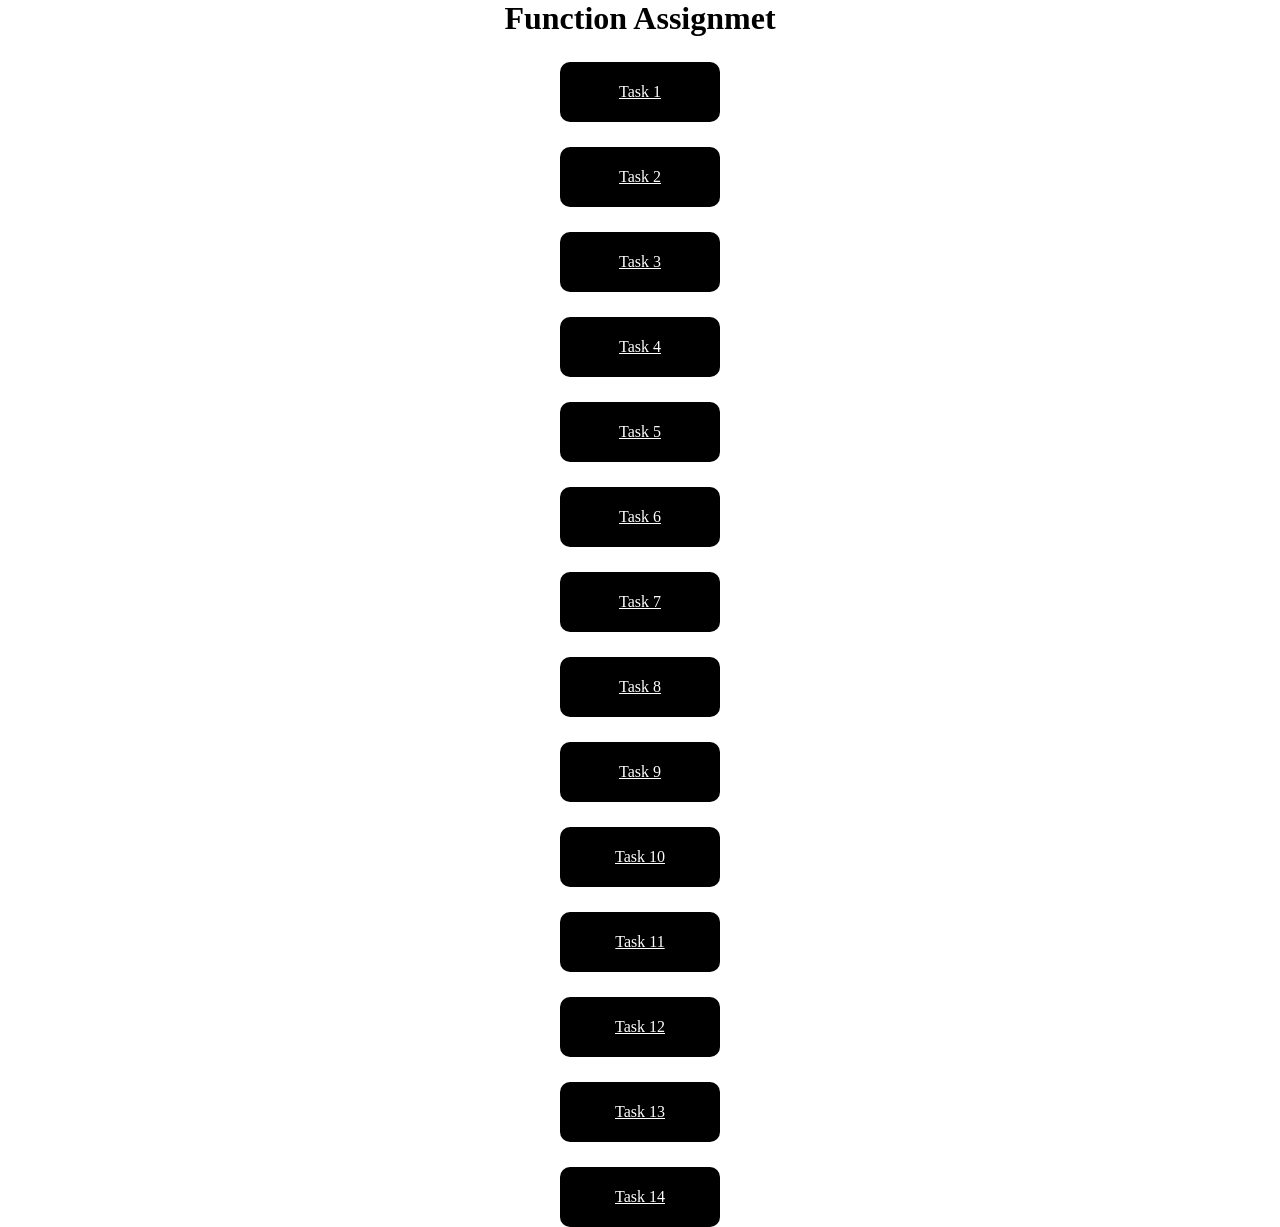
<file: index.html>
<!DOCTYPE html>
<html lang="en">

<head>
    <meta charset="UTF-8">
    <meta name="viewport" content="width=device-width, initial-scale=1.0">
    <title>Function Assignmet</title>
    <link rel="stylesheet" href="style.css">
</head>

<body>
    <h1>
        Function Assignmet
    </h1>
    <div id="container">
        <a href="task1.html">Task 1</a>
        <a href="task2.html">Task 2</a>
        <a href="task3.html">Task 3</a>
        <a href="task4.html">Task 4</a>
        <a href="task5.html">Task 5</a>
        <a href="task6.html">Task 6</a>
        <a href="task7.html">Task 7</a>
        <a href="task8.html">Task 8</a>
        <a href="task9.html">Task 9</a>
        <a href="task10.html">Task 10</a>
        <a href="task11.html">Task 11</a>
        <a href="task12.html">Task 12</a>
        <a href="task13.html">Task 13</a>
        <a href="task14.html">Task 14</a>
    </div>
</body>

</html>
</file>
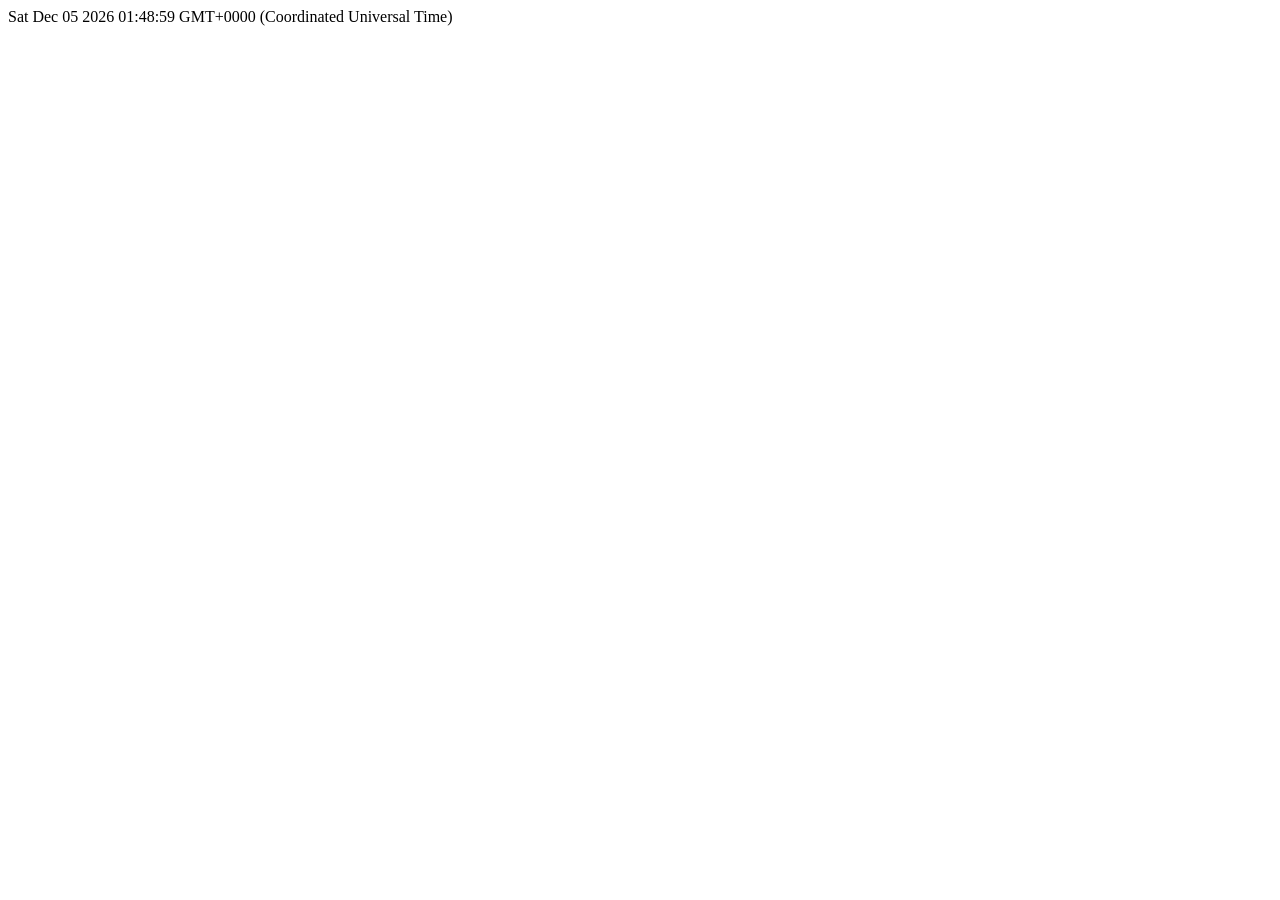
<file: task1.html>
<!DOCTYPE html>
<html lang="en">
<head>
    <meta charset="UTF-8">
    <meta name="viewport" content="width=device-width, initial-scale=1.0">
    <title>Task 1</title>
</head>
<body>
    <script src="task1.js"></script>
</body>
</html>
</file>
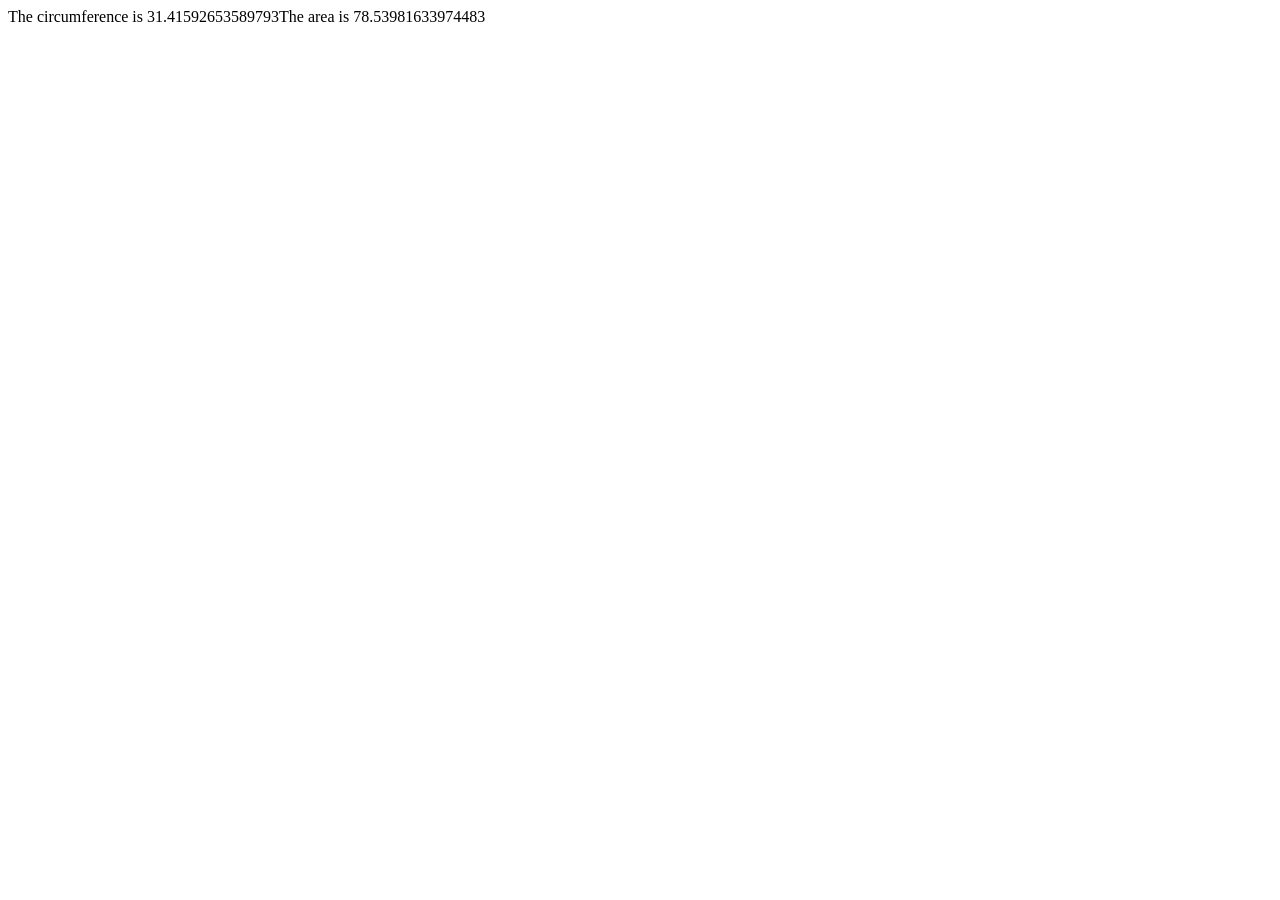
<file: task14.html>
<!DOCTYPE html>
<html lang="en">
<head>
    <meta charset="UTF-8">
    <meta name="viewport" content="width=device-width, initial-scale=1.0">
    <title>Task 14</title>
</head>
<body>
    <script src="task14.js"></script>
</body>
</html>
</file>
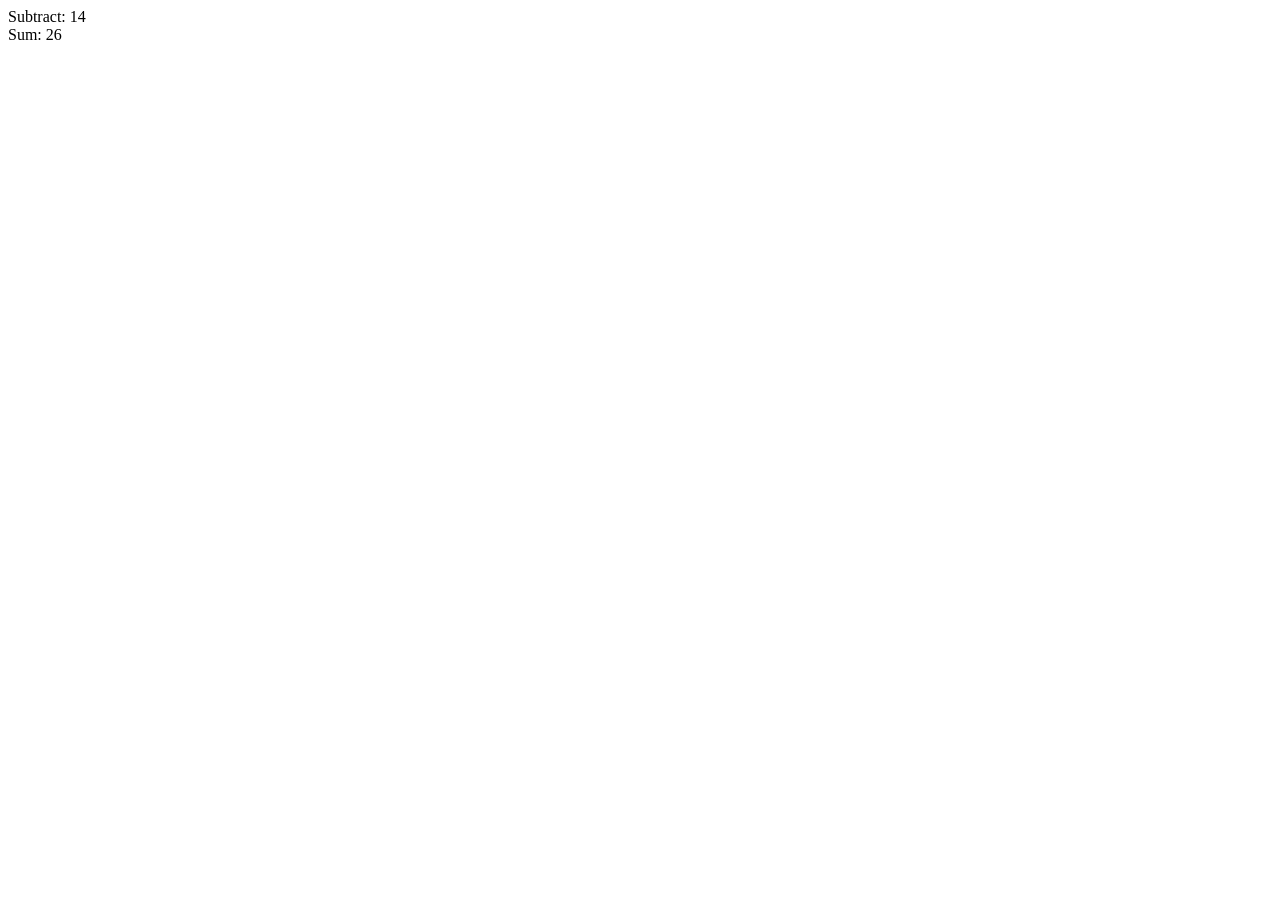
<file: task4.html>
<!DOCTYPE html>
<html lang="en">
<head>
    <meta charset="UTF-8">
    <meta name="viewport" content="width=device-width, initial-scale=1.0">
    <title>Task 4</title>
</head>
<body>
    <script src="task4.js"></script>
</body>
</html>
</file>
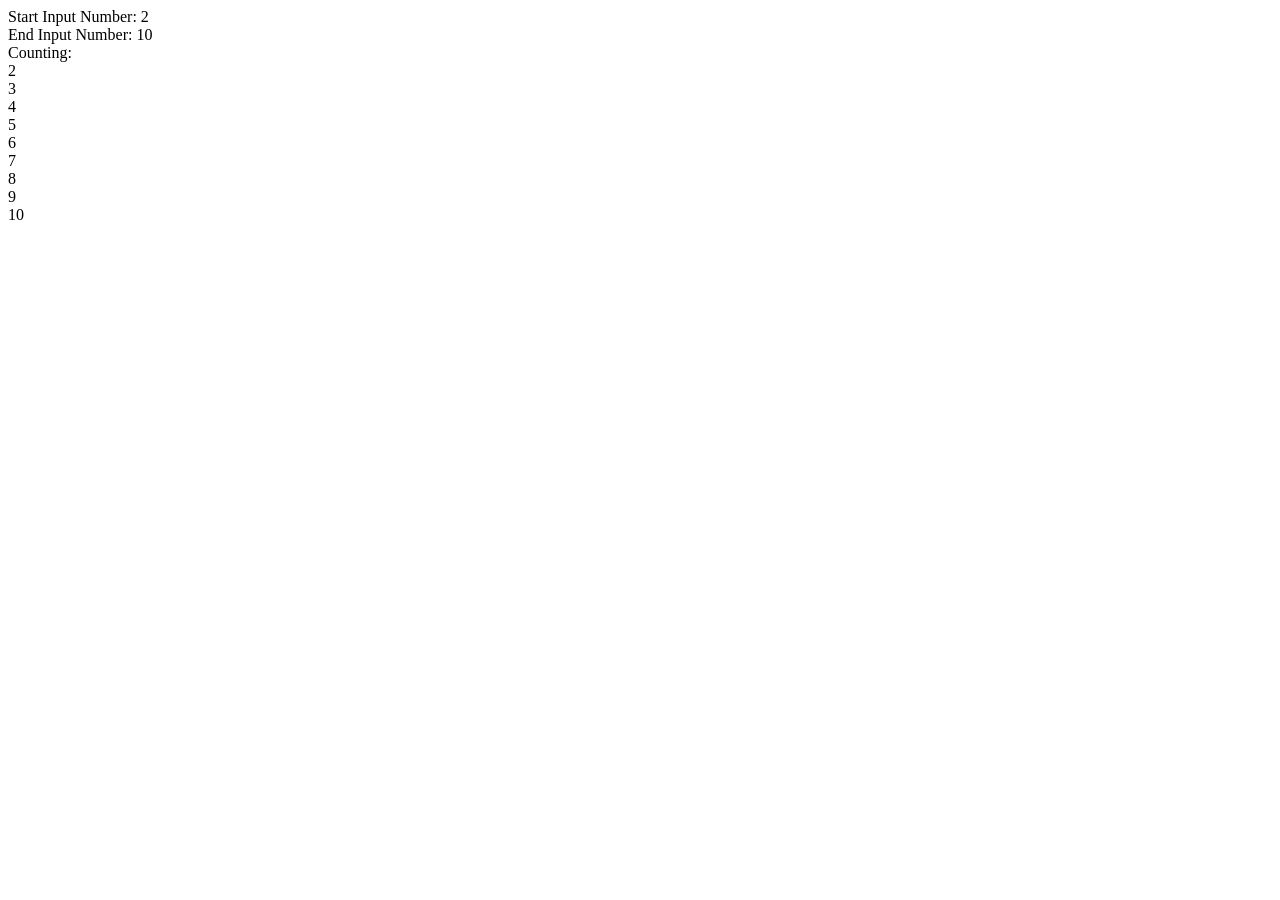
<file: task7.html>
<!DOCTYPE html>
<html lang="en">
<head>
    <meta charset="UTF-8">
    <meta name="viewport" content="width=device-width, initial-scale=1.0">
    <title>Task 7</title>
</head>
<body>
    <script src="task7.js"></script>
</body>
</html>
</file>
<file: style.css>
*{
    margin: 0;
    padding: 0;
    box-sizing: border-box;
}

h1{
    text-align: center;
}

a{
    height: 60px;
    width: 160px;
    border-radius: 10px;
    display: inline-flex;
    align-items: center;
    justify-content: center;
    margin-top: 25px;
    background-color: black;
    color: white;
}

#container{
    display: flex;
    flex-direction: column;
    align-items: center;
    justify-content: center;
}
</file>
